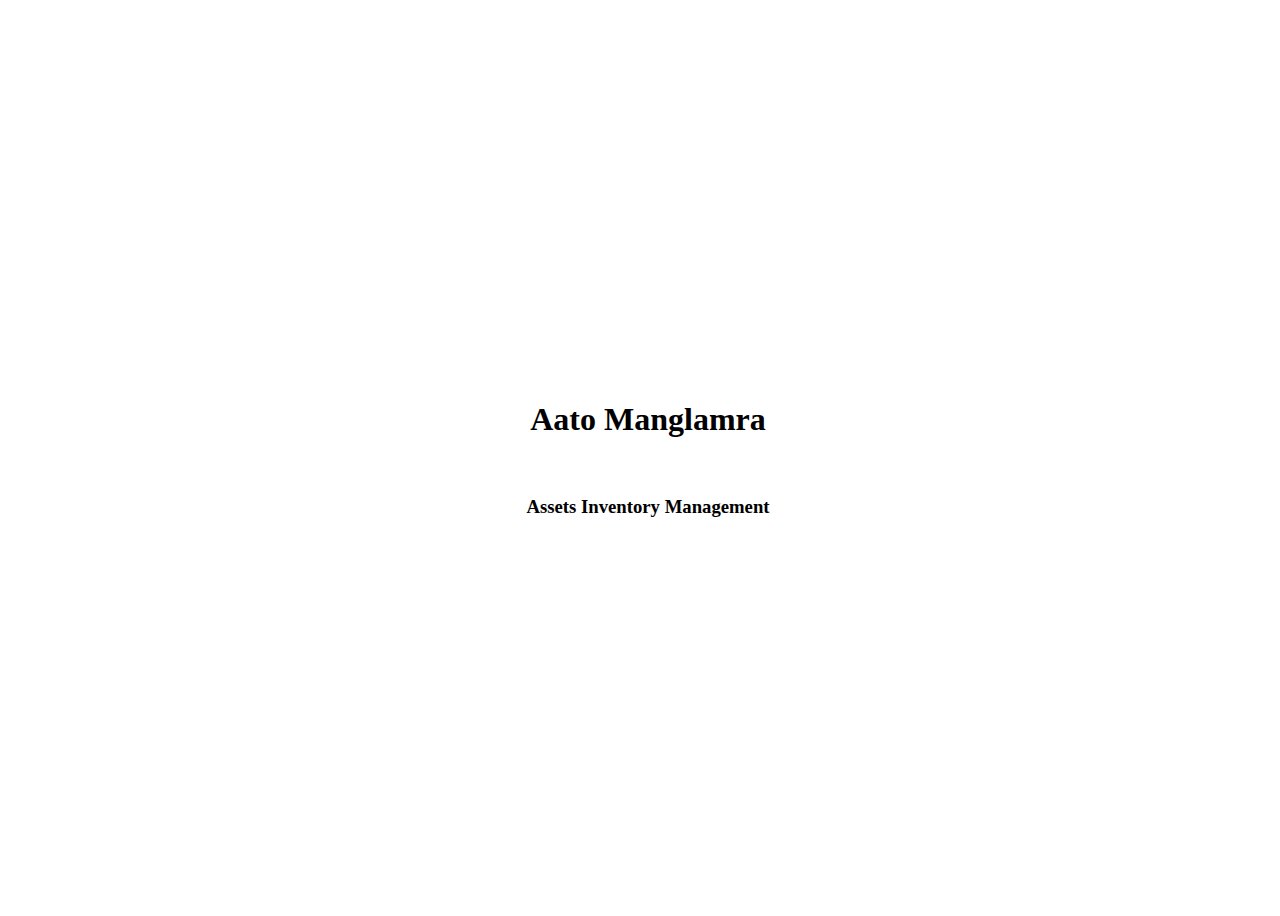
<file: index.html>
<!DOCTYPE html>
<html lang="en">

<head>
    <meta charset="UTF-8">
    <meta name="viewport" content="width=device-width, initial-scale=1.0">
    <title>Redirecting...</title>
    <link rel="icon" href="#">
    <script src="script.js"></script> <!-- Load main script -->
    <style>
        body {
            width: 100vw;
            height: 100vh;
            display: flex;
            flex-direction: column;
            align-items: center;
            justify-content: center;
        }
    </style>
</head>

<body>
    <h1>Aato Manglamra</h1>
    <br>
    <h3>Assets Inventory Management</h3>
</body>

</html>
</file>
